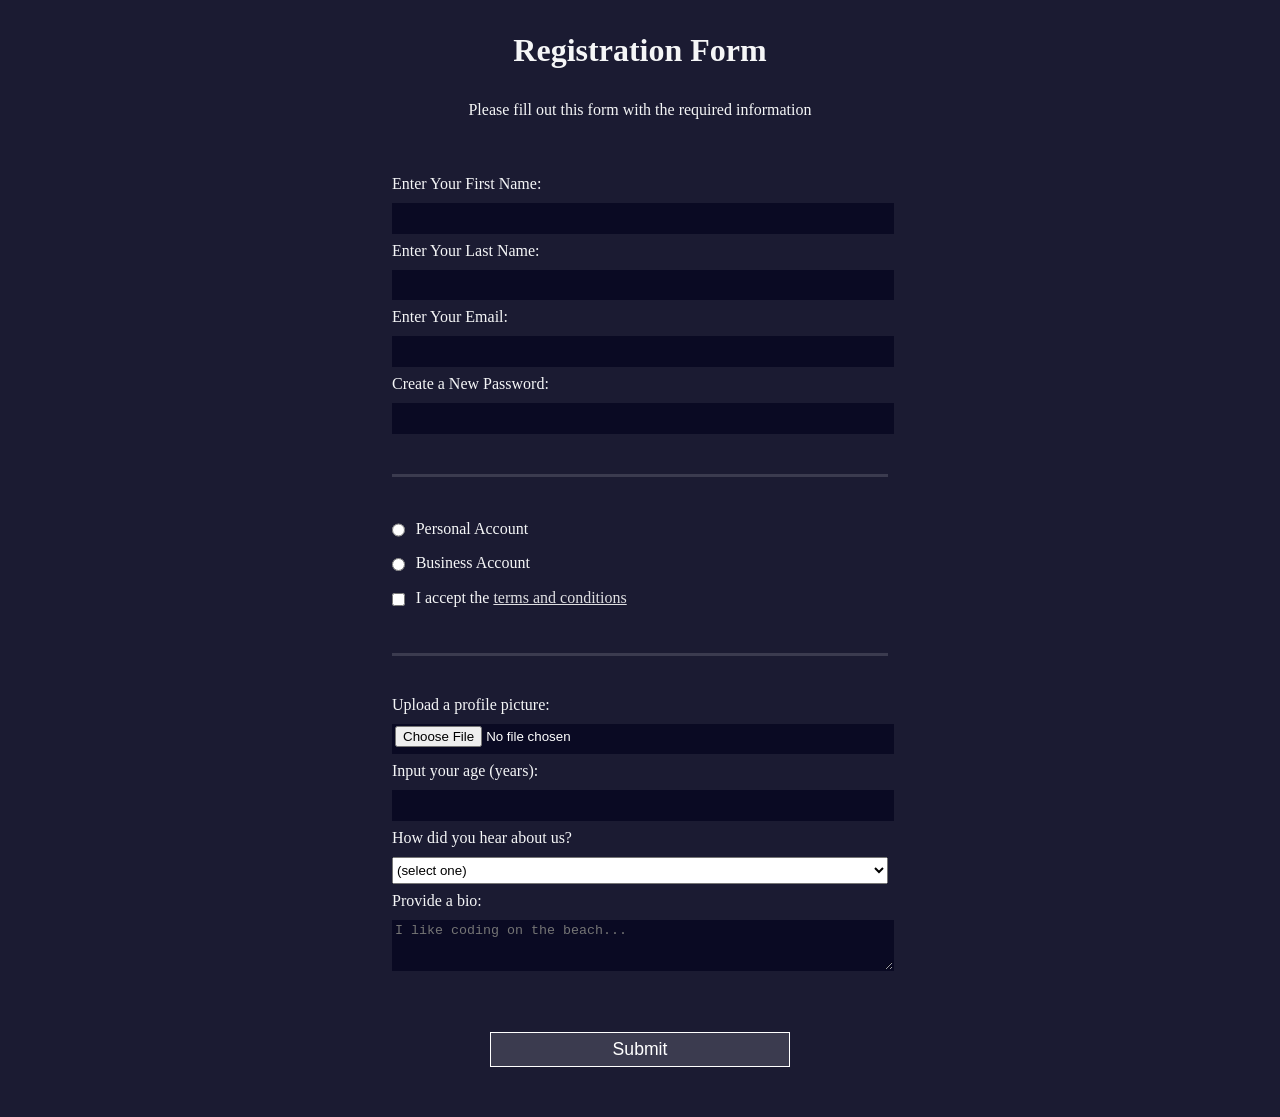
<file: 4. learn-html-forms-by-building-a-registration-form/index.html>
<!DOCTYPE html>
<html>
  <head>
    <title>Registration Form</title>
	  <link rel="stylesheet" type="text/css" href="styles.css" />
  </head>
  <body>
    <h1>Registration Form</h1>
    <p>Please fill out this form with the required information</p>
    <form action='https://register-demo.freecodecamp.org'>
      <fieldset>
        <label>Enter Your First Name: <input type="text" name="first-name" required /></label>
        <label>Enter Your Last Name: <input type="text" name="last-name" required /></label>
        <label>Enter Your Email: <input type="email" name="email" required /></label>
        <label>Create a New Password: <input type="password" name="password" pattern="[a-z0-5]{8,}" required /></label>
      </fieldset>
      <fieldset>
        <label><input type="radio" name="account-type" class="inline" /> Personal Account</label>
        <label><input type="radio" name="account-type" class="inline" /> Business Account</label>
        <label>
          <input type="checkbox" name="terms" class="inline" required /> I accept the <a href="https://www.freecodecamp.org/news/terms-of-service/">terms and conditions</a>
			  </label>
      </fieldset>
      <fieldset>
        <label>Upload a profile picture: <input type="file" name="file" /></label>
        <label>Input your age (years): <input type="number" name="age" min="13" max="120" />
			  </label>
        <label>How did you hear about us?
          <select name="referrer">
            <option value="">(select one)</option>
            <option value="1">freeCodeCamp News</option>
            <option value="2">freeCodeCamp YouTube Channel</option>
            <option value="3">freeCodeCamp Forum</option>
            <option value="4">Other</option>
          </select>
        </label>
        <label>Provide a bio:
          <textarea name="bio" rows="3" cols="30" placeholder="I like coding on the beach..."></textarea>
			  </label>
      </fieldset>
      <input type="submit" value="Submit" />
    </form>
  </body>
</html>
</file>
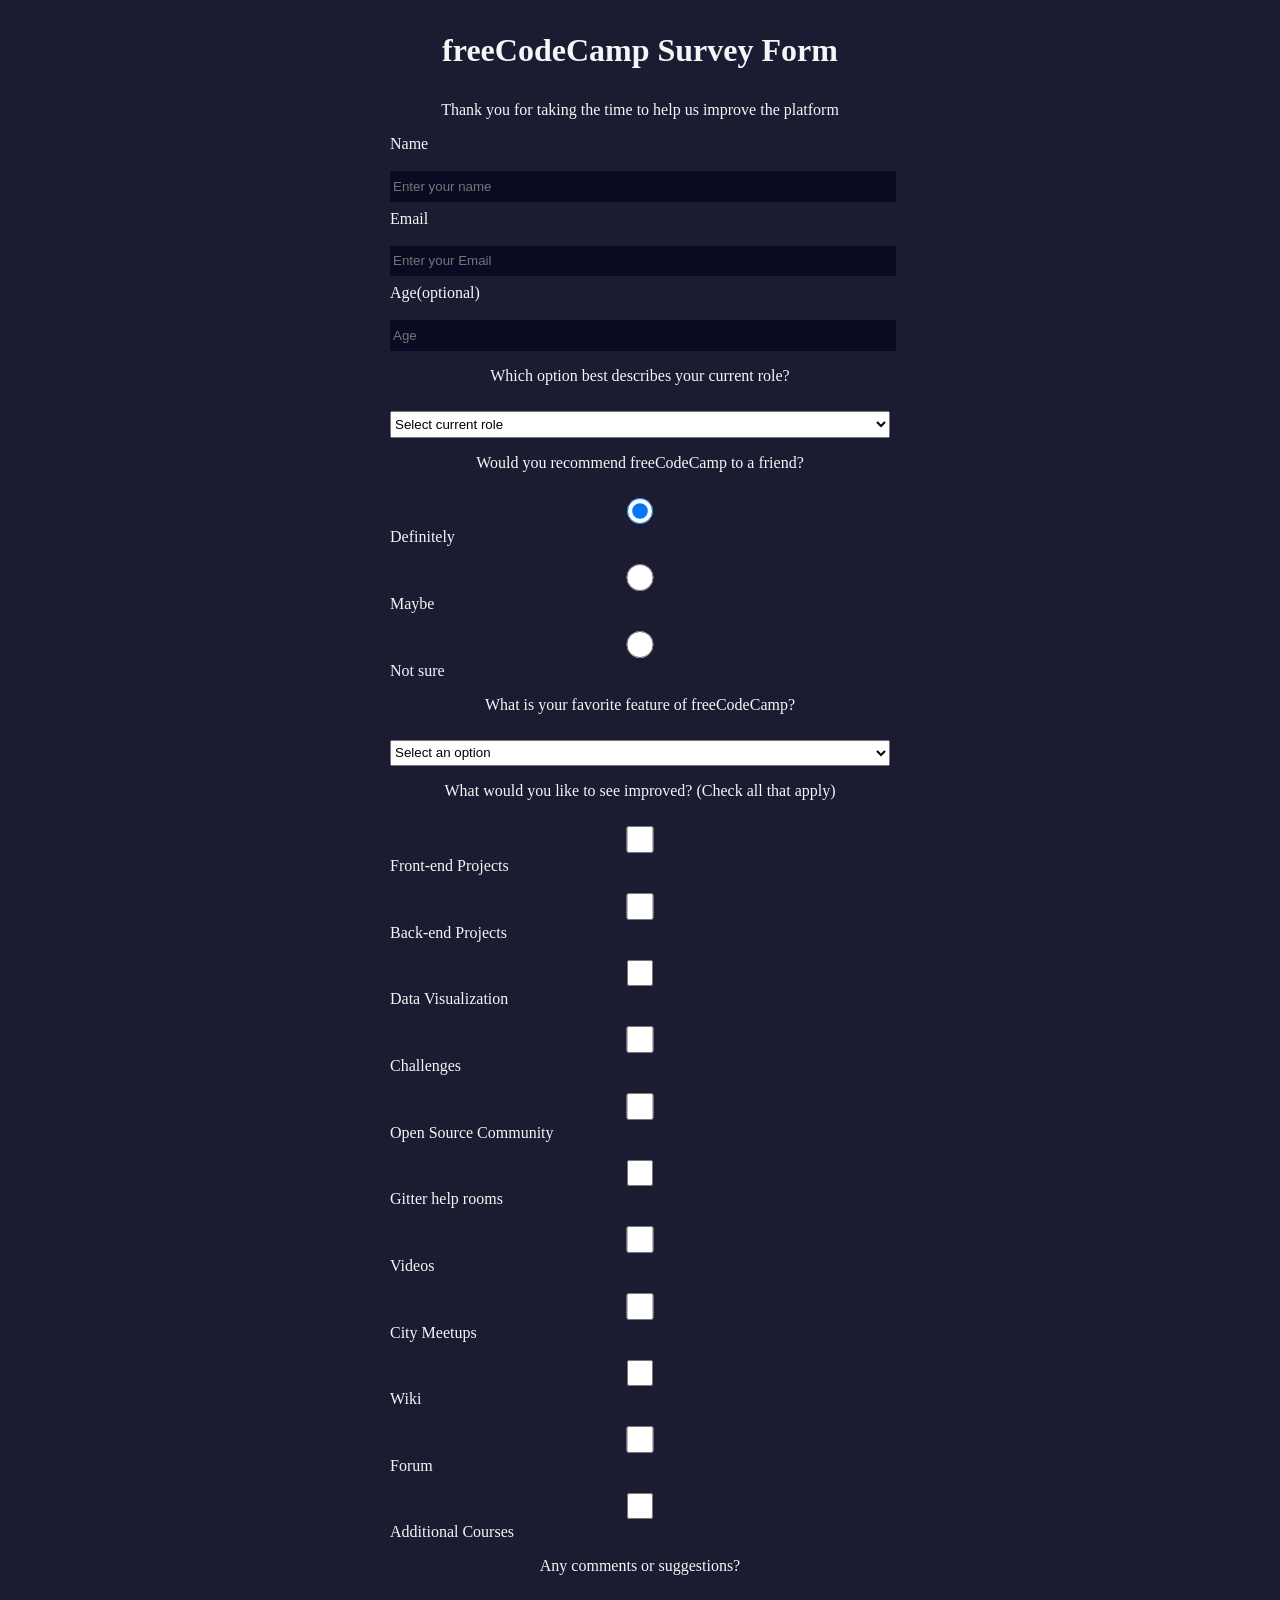
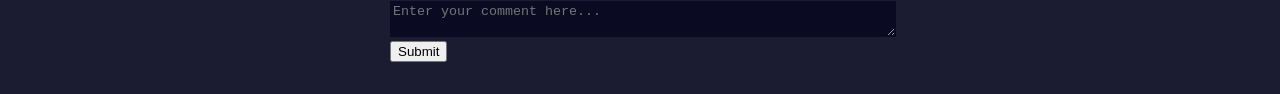
<file: 5. Survey-form/index.html>
<!DOCTYPE html>
<html>
  <head>
    <link rel="stylesheet" href="styles.css" />
  </head>
  <body>
    <div class="container">
      <header class="header">
        <h1 id="title" class="text-center">freeCodeCamp Survey Form</h1>
        <p id="description" class="description text-center">
          Thank you for taking the time to help us improve the platform
        </p>
      </header>
      <form id="survey-form">
        <div class="form-group">
          <label id="name-label" for="name">Name</label>
          <input
            type="text"
            name="name"
            id="name"
            class="form-control"
            placeholder="Enter your name"
            required
          />
        </div>
        <div class="form-group">
          <label id="email-label" for="email">Email</label>
          <input
            type="email"
            name="email"
            id="email"
            class="form-control"
            placeholder="Enter your Email"
            required
          />
        </div>
        <div class="form-group">
          <label id="number-label" for="number"
            >Age<span class="clue">(optional)</span></label
          >
          <input
            type="number"
            name="age"
            id="number"
            min="10"
            max="99"
            class="form-control"
            placeholder="Age"
          />
        </div>
        <div class="form-group">
          <p>Which option best describes your current role?</p>
          <select id="dropdown" name="role" class="form-control" required>
            <option disabled selected value>Select current role</option>
            <option value="student">Student</option>
            <option value="job">Full Time Job</option>
            <option value="learner">Full Time Learner</option>
            <option value="preferNo">Prefer not to say</option>
            <option value="other">Other</option>
          </select>
        </div>

        <div class="form-group">
          <p>Would you recommend freeCodeCamp to a friend?</p>
          <label>
            <input
              name="user-recommend"
              value="definitely"
              type="radio"
              class="input-radio"
              checked
            />Definitely</label
          >
          <label>
            <input
              name="user-recommend"
              value="maybe"
              type="radio"
              class="input-radio"
            />Maybe</label
          >

          <label
            ><input
              name="user-recommend"
              value="not-sure"
              type="radio"
              class="input-radio"
            />Not sure</label
          >
        </div>

        <div class="form-group">
          <p>What is your favorite feature of freeCodeCamp?</p>
          <select id="most-like" name="mostLike" class="form-control" required>
            <option disabled selected value>Select an option</option>
            <option value="challenges">Challenges</option>
            <option value="projects">Projects</option>
            <option value="community">Community</option>
            <option value="openSource">Open Source</option>
          </select>
        </div>

        <div class="form-group">
          <p>
            What would you like to see improved?
            <span class="clue">(Check all that apply)</span>
          </p>

          <label
            ><input
              name="prefer"
              value="front-end-projects"
              type="checkbox"
              class="input-checkbox"
            />Front-end Projects</label
          >
          <label>
            <input
              name="prefer"
              value="back-end-projects"
              type="checkbox"
              class="input-checkbox"
            />Back-end Projects</label
          >
          <label
            ><input
              name="prefer"
              value="data-visualization"
              type="checkbox"
              class="input-checkbox"
            />Data Visualization</label
          >
          <label
            ><input
              name="prefer"
              value="challenges"
              type="checkbox"
              class="input-checkbox"
            />Challenges</label
          >
          <label
            ><input
              name="prefer"
              value="open-source-community"
              type="checkbox"
              class="input-checkbox"
            />Open Source Community</label
          >
          <label
            ><input
              name="prefer"
              value="gitter-help-rooms"
              type="checkbox"
              class="input-checkbox"
            />Gitter help rooms</label
          >
          <label
            ><input
              name="prefer"
              value="videos"
              type="checkbox"
              class="input-checkbox"
            />Videos</label
          >
          <label
            ><input
              name="prefer"
              value="city-meetups"
              type="checkbox"
              class="input-checkbox"
            />City Meetups</label
          >
          <label
            ><input
              name="prefer"
              value="wiki"
              type="checkbox"
              class="input-checkbox"
            />Wiki</label
          >
          <label
            ><input
              name="prefer"
              value="forum"
              type="checkbox"
              class="input-checkbox"
            />Forum</label
          >
          <label
            ><input
              name="prefer"
              value="additional-courses"
              type="checkbox"
              class="input-checkbox"
            />Additional Courses</label
          >
        </div>

        <div class="form-group">
          <p>Any comments or suggestions?</p>
          <textarea
            id="comments"
            class="input-textarea"
            name="comment"
            placeholder="Enter your comment here..."
          ></textarea>
        </div>

        <div class="form-group">
          <button type="submit" id="submit" class="submit-button">
            Submit
          </button>
        </div>
      </form>
    </div>
  </body>
</html>
</file>
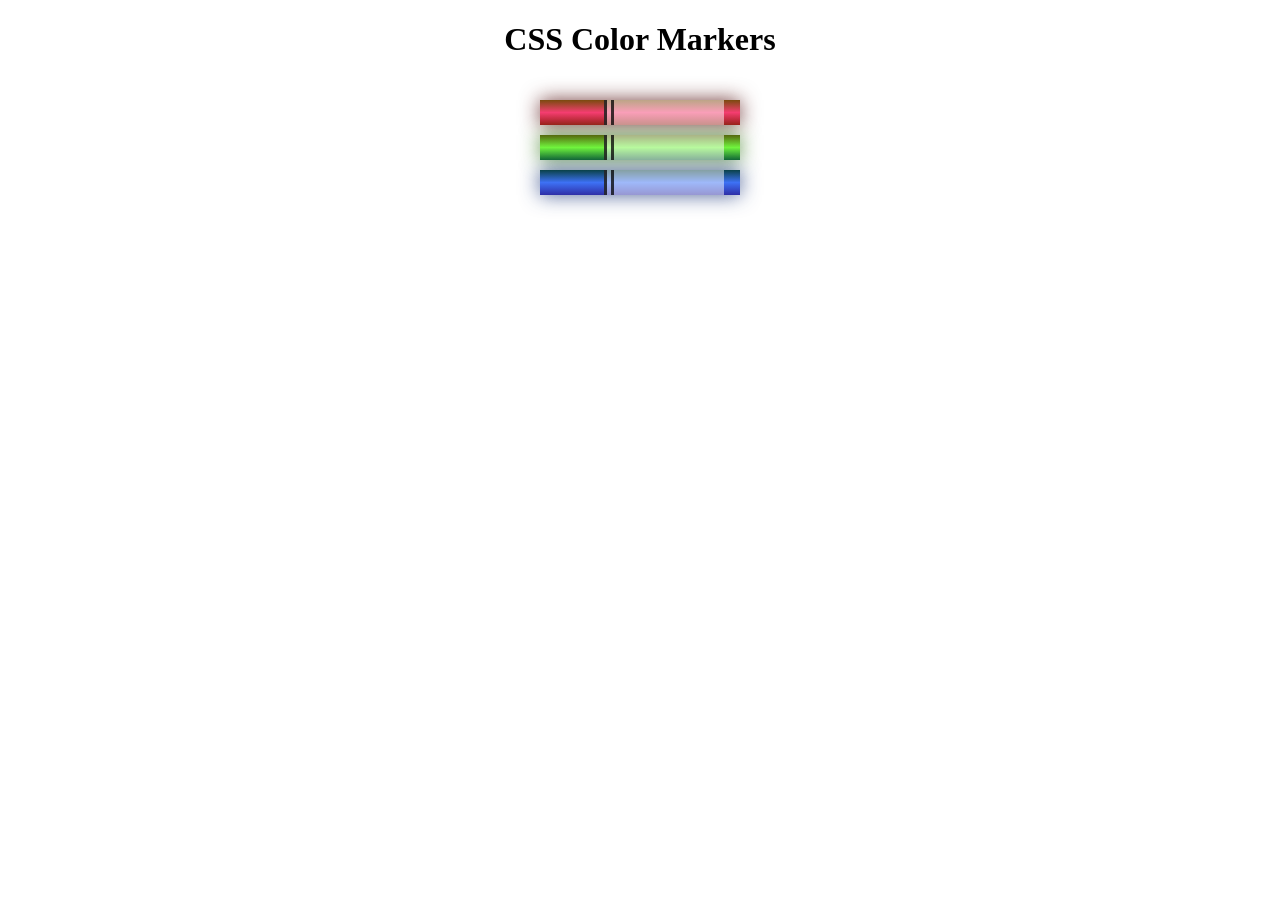
<file: 3. learn-css-colors-by-building-a-set-of-colored-markers/default.html>
<!DOCTYPE html>
<html>
  <head>
    <meta charset="utf-8">
    <meta name="viewport" content="width=device-width, initial-scale=1.0">
    <title>Colored Markers</title>
    <link rel="stylesheet" type="text/css" href="styles.css">
  </head>
  <body>
    <h1>CSS Color Markers</h1>
    <div class="container">
      <div class="marker red">
        <div class="cap"></div>
        <div class="sleeve"></div>
      </div>
      <div class="marker green">
        <div class="cap"></div>
        <div class="sleeve"></div>
      </div>
      <div class="marker blue">
        <div class="cap"></div>
        <div class="sleeve"></div>
      </div>
    </div>
  </body>
</html>
</file>
<file: 4. learn-html-forms-by-building-a-registration-form/styles.css>
body {
    width: 100%;
    height: 100vh;
    margin: 0;
    background-color: #1b1b32;
      color: #f5f6f7;
    font-family: Tahoma;
      font-size: 16px;
  }
  
  h1, p {
    margin: 1em auto;
    text-align: center;
  }
  
  form {
    width: 60vw;
      max-width: 500px;
      min-width: 300px;
      margin: 0 auto;
    padding-bottom: 2em;
  }
  
  fieldset {
    border: none;
      padding: 2rem 0;
  }
  
  fieldset:not(:last-of-type) {
    border-bottom: 3px solid #3b3b4f;
  }
  
  label {
    display: block;
      margin: 0.5rem 0;
  }
  
  input,
  textarea,
  select {
    margin: 10px 0 0 0;
      width: 100%;
    min-height: 2em;
  }
  
  input, textarea {
    background-color: #0a0a23;
    border: 1px solid #0a0a23;
    color: #ffffff;
  }
  
  .inline {
    width: unset;
    margin: 0 0.5em 0 0;
    vertical-align: middle;
  }
  
  input[type="submit"] {
    display: block;
    width: 60%;
    margin: 1em auto;
    height: 2em;
    font-size: 1.1rem;
    background-color: #3b3b4f;
    border-color: white;
    min-width: 300px;
  }
  
  input[type="file"] {
    padding: 1px 2px;
  }
  
  a{
    color:#dfdfe2;
  }
</file>
<file: 5. Survey-form/styles.css>
body {
    width: 100%;
    height: 100vh;
    margin: 0;
    background-color: #1b1b32;
      color: #f5f6f7;
    font-family: Tahoma;
      font-size: 16px;
  }
  
  h1, p {
    margin: 1em auto;
    text-align: center;
  }
  
  form {
    width: 60vw;
      max-width: 500px;
      min-width: 300px;
      margin: 0 auto;
    padding-bottom: 2em;
  }
  
  fieldset {
    border: none;
      padding: 2rem 0;
  }
  
  fieldset:not(:last-of-type) {
    border-bottom: 3px solid #3b3b4f;
  }
  
  label {
    display: block;
      margin: 0.5rem 0;
  }
  
  input,
  textarea,
  select {
    margin: 10px 0 0 0;
      width: 100%;
    min-height: 2em;
  }
  
  input, textarea {
    background-color: #0a0a23;
    border: 1px solid #0a0a23;
    color: #ffffff;
  }
  
  .inline {
    width: unset;
    margin: 0 0.5em 0 0;
    vertical-align: middle;
  }
  
  input[type="submit"] {
    display: block;
    width: 60%;
    margin: 1em auto;
    height: 2em;
    font-size: 1.1rem;
    background-color: #3b3b4f;
    border-color: white;
    min-width: 300px;
  }
  
  input[type="file"] {
    padding: 1px 2px;
  }
  
  a{
    color:#dfdfe2;
  }
</file>
<file: 3. learn-css-colors-by-building-a-set-of-colored-markers/styles.css>
h1 {
    text-align: center;
  }
  
  .container {
    background-color: rgb(255, 255, 255);
    padding: 10px 0;
  }
  
  .marker {
    width: 200px;
    height: 25px;
    margin: 10px auto;
  }
  
  .cap {
    width: 60px;
    height: 25px;
  }
  
  .sleeve {
    width: 110px;
    height: 25px;
    background-color: rgba(255, 255, 255, 0.5);
    border-left: 10px double rgba(0, 0, 0, 0.75);
  }
  
  .cap, .sleeve {
    display: inline-block;
  }
  
  .red {
    background: linear-gradient(rgb(122, 74, 14), rgb(245, 62, 113), rgb(162, 27, 27));
    box-shadow: 0 0 20px 0 rgba(83, 14, 14, 0.8);
  }
  
  .green {
    background: linear-gradient(#55680D, #71F53E, #116C31);
    box-shadow: 0 0 20px 0 #3B7E20CC;
  }
  .blue {
    background: linear-gradient(hsl(186, 76%, 16%), hsl(223, 90%, 60%), hsl(240, 56%, 42%));
    box-shadow: 0 0 20px 0 hsla(223, 59%, 31%, 0.8) ;
  }
</file>
